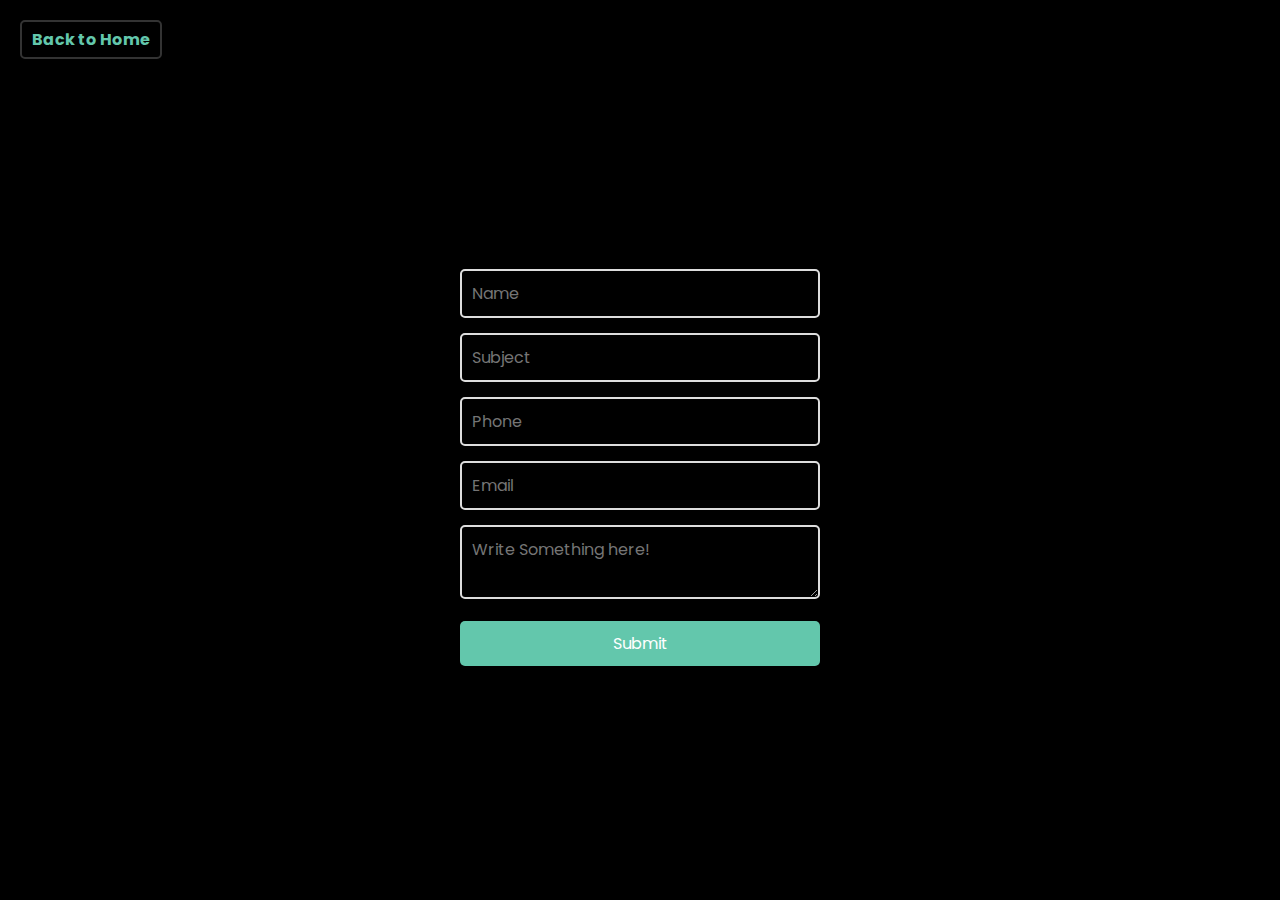
<file: contact.html>
<!DOCTYPE html>
<html lang="en">
<head>
    <meta charset="UTF-8">
    <meta name="viewport" content="width=device-width, initial-scale=1.0">
    <title>Contact Form</title>
    <link rel="stylesheet" href="style.css">
</head>
<body class="body">
    <a href="/index.html" class="home">Back to Home</a>
    <div id="div">
        <h2 id="contact">Contact Us</h2>
        <input type="text" class="input" id="name" placeholder="Name">
        <input type="text" class="input" id="subject" placeholder="Subject">
        <input type="text" class="input" id="phone" placeholder="Phone">
        <input type="text" class="input" id="email" placeholder="Email">
        <textarea name="contact" id="textarea" placeholder="Write Something here!"></textarea>
        <button type="submit" id="submit">Submit</button>
        <div id="glow1"></div>
    </div>
    <script src="app.js"></script>
</body>
</html>
</file>
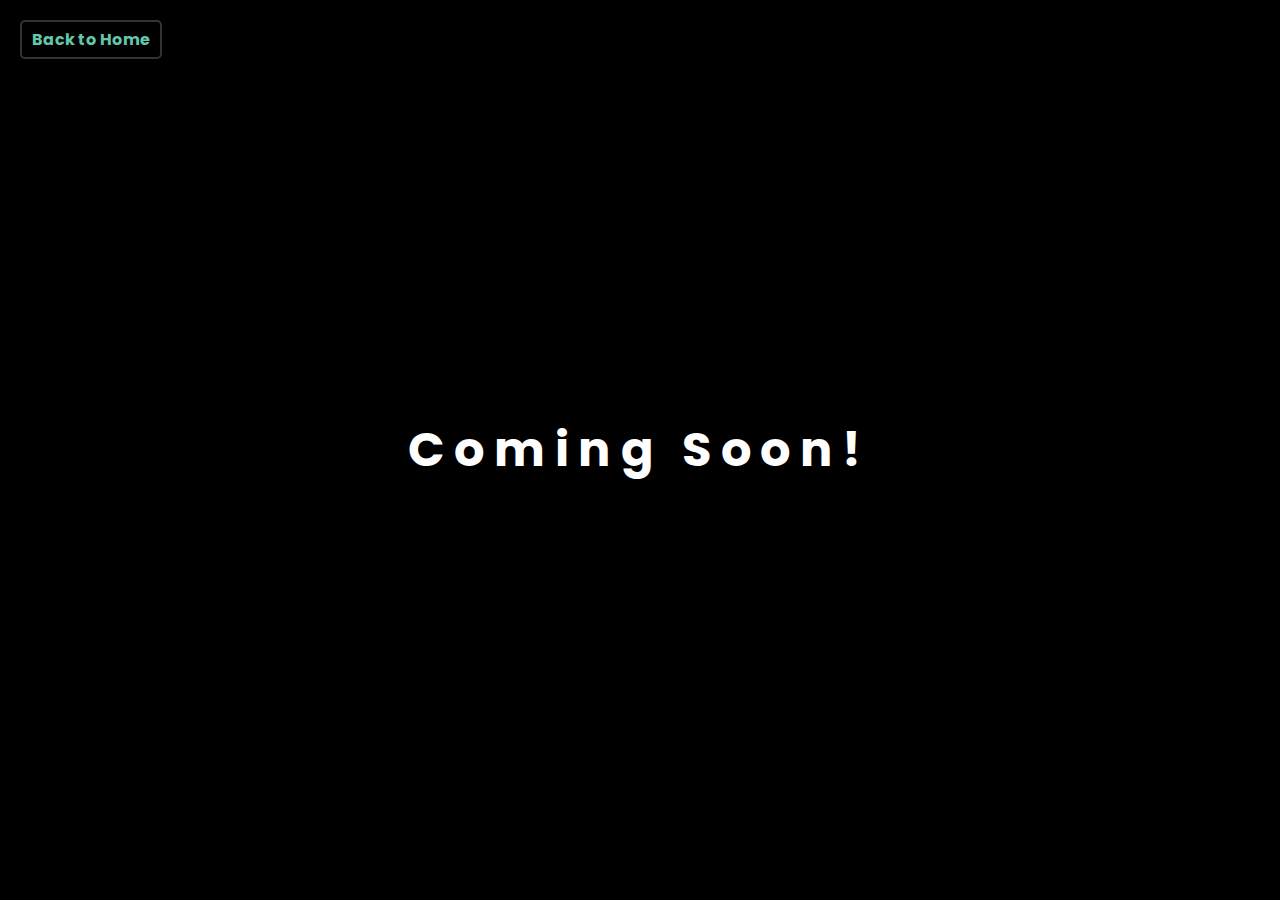
<file: services.html>
<!DOCTYPE html>
<html lang="en">
<head>
    <meta charset="UTF-8">
    <meta name="viewport" content="width=device-width, initial-scale=1.0">
    <title>Services</title>
    <link rel="stylesheet" href="style.css">
</head>
<body> <a href="/index.html" class="home">Back to Home</a>
    <div id="services-page">
        <h1>Coming Soon!</h1>
    </div>
</body>
</html>
</file>
<file: style.css>
@import url('https://fonts.googleapis.com/css2?family=Poppins:ital,wght@0,100;0,200;0,300;0,400;0,500;0,600;0,700;0,800;0,900;1,100;1,200;1,300;1,400;1,500;1,600;1,700;1,800;1,900&display=swap');

*{
    margin: 0;
    padding: 0;
    box-sizing: border-box;
    font-family: "Poppins", sans-serif;
}
:root{
    --white-clr:#fff;
    --balck-clr:#000;
    --gray-clr:#ececec;
    --green-clr:#63c7ac;
}
.main-wrapper{
    min-height: 100vh;
    background-color: var(--balck-clr);
}
.working-area{
    /* height: 100vh; */
    width: 80%;
    margin: auto;
}
.logo{
    font-size: 1.5rem;
    color: white;
    font-weight: bold;
}
span{
    color: var(--green-clr);

}
a{
    text-decoration: none;
}
li{
    list-style: none;
}
.navlist{
    display: flex;
    align-items: center;
    gap: 3rem;
}
.navbar{
    display: flex;
    justify-content: space-between;
    align-items: center;
    height: 14vh;
}
.navlinks{
    color: white;
    text-transform: uppercase;
    font-size: .9rem;
    letter-spacing: .08rem;
    position: relative;
}
.active{
    color: var(--green-clr);
}
.navlinks::before,
.active::before{
    content: "";
    position: absolute;
    background: var(--green-clr);
    width: 0;
    height: .1rem;
    bottom: -8px;
    transition: .5s ease-in-out;
}
.active::before{
    width: 100%;
}
.navlinks:hover::before{
    width: 100%;
}
.navlinks:hover{
    color: var(--green-clr);
    transition: .5s ease-in-out;
}
.fa-bars{
    color: var(--white-clr);
    font-size: 1.7rem;
}
.hamburger{
    display: none;
    z-index: 5;
}
.hero-section{
    width: 100%;
    min-height: calc(100vh - 14vh);
    display: flex;
    align-items: center;
    gap: 3rem;
    isolation: isolate;
    overflow: hidden;
}
h4{
    color: var(--white-clr);
    font-weight: 500;
    letter-spacing: .2rem;
}
.circle{
    height: 20px;
    aspect-ratio: 1;
    background: var(--green-clr);
    border-radius: 50%;
}
.title{
    display: flex;
    gap: 1rem;
    align-items: center;
    margin-bottom: 1rem;
}
h1{
    font-size: 3rem;
    color: var(--white-clr);
    max-width: 600px;
    letter-spacing: .6rem;
    line-height: 4rem;
}
p{
    color: var(--gray-clr);
    font-size: 1rem;
    max-width: 600px;
    line-height: 1.8rem;
    letter-spacing: .1rem;
    margin-block: 1.5rem;
}
.btn-container{
    display: flex;
    gap: 1.5rem;
    margin-block: 2rem;
}
button{
    background: var(--green-clr);
    color: white;
    border: .1rem solid var(--green-clr);
    padding: .8rem 1.5rem;
    font-size: 1rem;
    cursor: pointer;
}
.border-btn{
    background: transparent;
}
.border-btn:hover{
    background: var(--green-clr);
}
.social-media{
    display: flex;
    justify-content: space-between;
    align-items: center;
    max-width: 400px;
}
.social-icons{
    display: flex;
    gap: 1rem;
}
.fa-brands{
    color: var(--white-clr);
    font-size: 1.2rem;
}
.icon{
    background: var(--green-clr);
    aspect-ratio: 1;
    border-radius: 50%;
    width: 40px;
    line-height: 40px;
    text-align: center;
    transition:.5s ease-in-out;
}
.icon:hover{
    transform: translateY(-15px);
}
.image-container{
    width: 31rem;
    aspect-ratio: 1;
    border-radius: 50%;
    border: .4rem solid var(--green-clr);
    background-image: url('image/aa3419ee-6b76-4ad1-9946-e07be1b074dc.jpg');
    background-position: center;
    background-size: 95%;
    position: relative;
    display: flex;
    left: -30px;
}
.glow{
    width: 17rem;
    aspect-ratio: 1;
    border-radius: 50%;
    background: var(--green-clr);
    position: absolute;
    top: 50%;
    left: 50%;
    transform: translate(-50%, -50%);
    filter: blur(100px);
    z-index: -1;
}
.image-container::before{
    content: '';
    position: absolute;
    inset: -1rem;
    border-radius: inherit;
    border: 1.5rem dotted var(--green-clr);
    animation: rotation 13s linear infinite;
}
.image-container::after{
    content: '';
    position: absolute;
    inset: -2rem;
    border-radius: inherit;
    border: .55rem dotted var(--green-clr);
    animation: rotation 15s linear infinite reverse;
}
@keyframes rotation{
    100%{
        transform: rotate(360deg);
    }

}
@media screen and (max-width: 680px) {
    .navlist{
        flex-direction: column;
        background: var(--green-clr);
        justify-content: center;
        position: absolute;
        top: -100%;
        left: 0;
        right: 0;
        height: 90vh;
        z-index: 4;
        transition: .5s ease-in-out;
    }
    .navlist-active{
        top: 0;
    }
    .working-area{
        width: 90%;
    }
    .hero-section{
        flex-direction: column;
        margin-top: 3rem;
    }
    .image-container{
        width: 19rem;
        display: flex;
        left: 0;
        bottom: 23px;
    }
    .hamburger{
        display: block;
    }
    .glow{
        width: 10rem;
    }
    h1{
        font-size: 2rem;
        line-height: 3rem;
    }
    p{
        font-size: .95rem;
        margin-top: 1rem
    }
    .active,
    .navlinks:hover{
        color: var(--balck-clr);
    }
    .navlinks::before{
        background: var(--balck-clr);
    }
}


/* Contact styling */
body {
    font-family: Arial, sans-serif;
    background-color: #000;
}

.body {
    display: flex;
    justify-content: center;
    align-items: center;
    height: 100vh;
}

/* Back to Home link styling */
.home {
    position: absolute;
    top: 20px;
    left: 20px;
    text-decoration: none;
    color: #63c7ac;
    font-weight: bold;
    border: 2px solid #333;
    padding: 5px 10px;
    border-radius: 5px;
    transition: 0.3s ease-in-out;
}

.home:hover {
    background-color: #333;
    color: white;
}

/* Form container styling */
#div {
    position: relative;
    width: 400px;
    padding: 20px;
    background-color: transparent;
    border-radius: 15px;
    box-shadow: 0 0 20px rgba(0, 0, 0, 0.1);
    animation: glow 5s infinite;

}

/* Input and textarea styling */
.input, #textarea {
    width: 100%;
    margin-bottom: 15px;
    padding: 10px;
    border: 2px solid #ddd;
    border-radius: 5px;
    outline: none;
    font-size: 16px;
    background-color: transparent;
}
#textarea{
    color: white;
}
.input:focus, #textarea:focus {
    border-color: #333;
}

button {
    width: 100%;
    padding: 10px;
    background-color: #63c7ac;
    color: white;
    border: none;
    border-radius: 5px;
    cursor: pointer;
    font-size: 16px;
    transition: background-color 0.3s;
}

button:hover {
    background-color: #555;
}

/* Glowing effect on div border */
@keyframes glow {
    0% {
        box-shadow: 0 0 20px rgba(255, 0, 0, 0.5), 0 0 40px rgba(255, 0, 0, 0.5), 0 0 60px rgba(255, 0, 0, 0.5);
    }
    25% {
        box-shadow: 0 0 20px rgba(0, 255, 0, 0.5), 0 0 40px rgba(0, 255, 0, 0.5), 0 0 60px rgba(0, 255, 0, 0.5);
    }
    50% {
        box-shadow: 0 0 20px rgba(0, 0, 255, 0.5), 0 0 40px rgba(0, 0, 255, 0.5), 0 0 60px rgba(0, 0, 255, 0.5);
    }
    75% {
        box-shadow: 0 0 20px rgba(255, 255, 0, 0.5), 0 0 40px rgba(255, 255, 0, 0.5), 0 0 60px rgba(255, 255, 0, 0.5);
    }
    100% {
        box-shadow: 0 0 20px rgba(255, 0, 0, 0.5), 0 0 40px rgba(255, 0, 0, 0.5), 0 0 60px rgba(255, 0, 0, 0.5);
    }
}

#services-page{
    height: 100vh;
    width: 100%;
    display: flex;
    justify-content: center;
    align-items: center;
}
</file>
